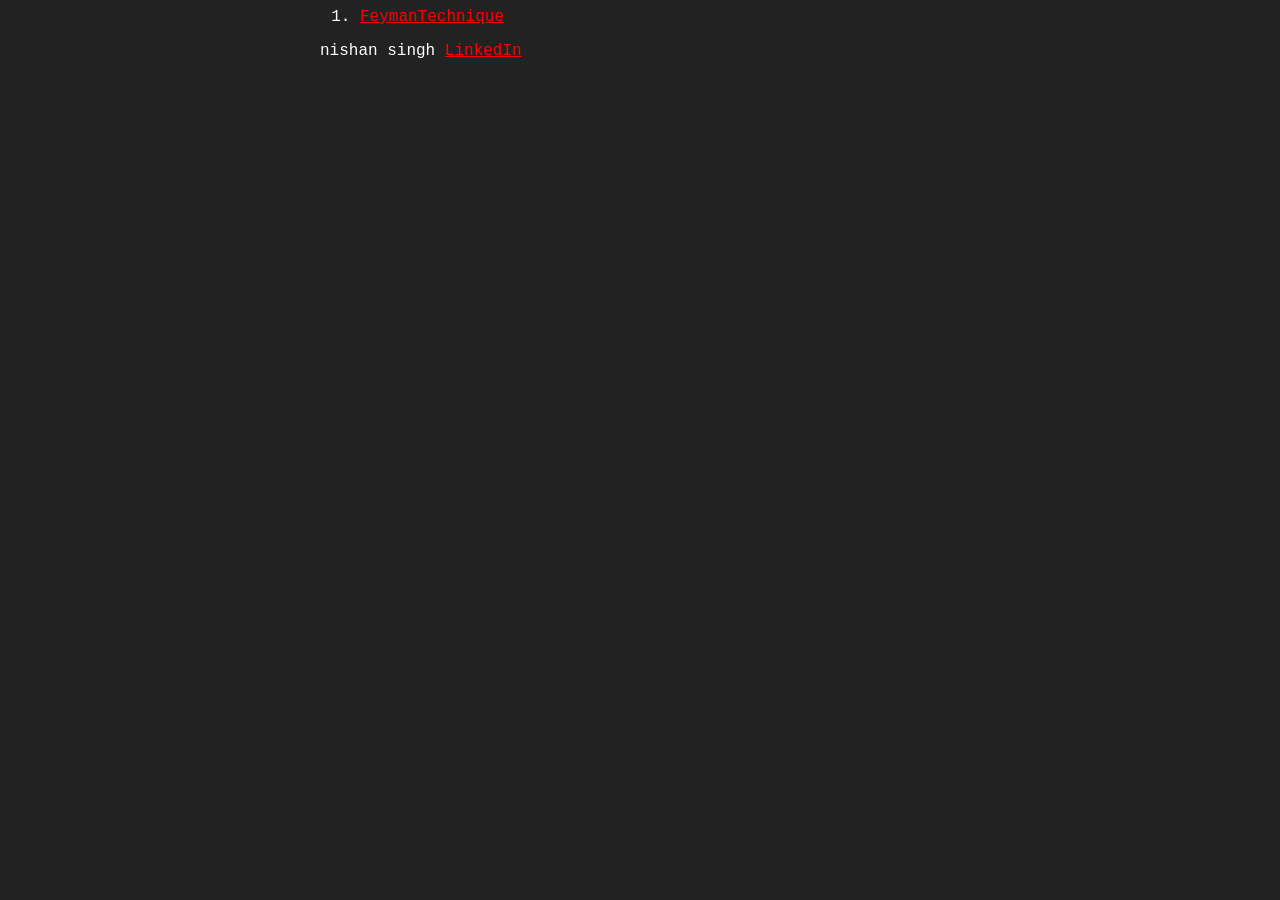
<file: index.html>
<html lang="en">
<head>
    <meta charset="UTF-8">
    <meta name="viewport" content="width=device-width, initial-scale=1.0">
    <title>Nishan Singh</title>
    <link rel="stylesheet" href="index.css">
</head>
<body>
    <section>
        <ol>
            <li><a href="./pages/FeymanTechnique.html">FeymanTechnique</a></li>
        </ol>
    </section>
    <nav>
        nishan singh
        <a href="https://www.linkedin.com/in/sidhunishan786/">LinkedIn</a>
    </nav>
    
</body>
</html>
</file>
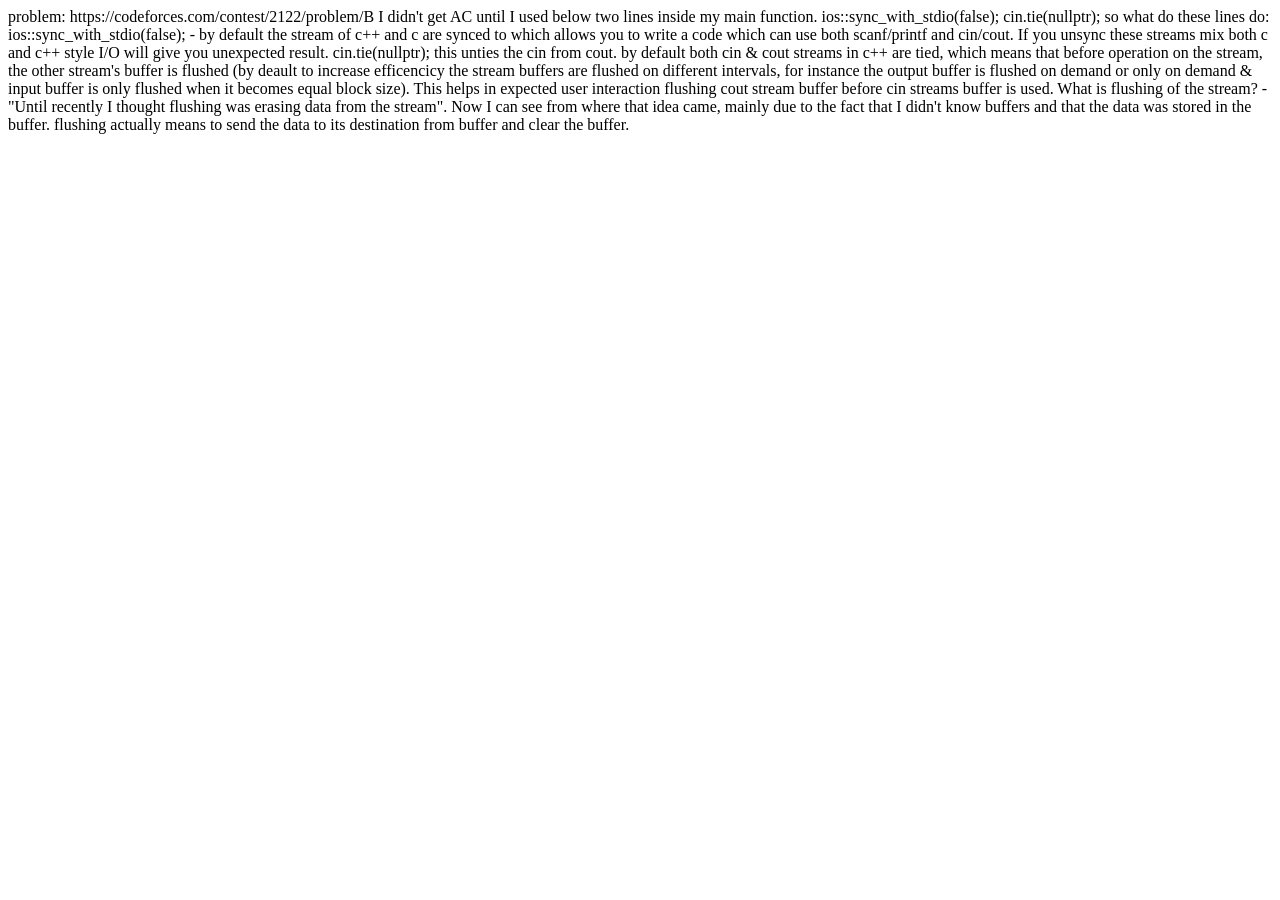
<file: pages/2122-B-Pile-Shuffling.html>
<html lang="en">
<head>
    <meta charset="UTF-8">
    <meta name="viewport" content="width=device-width, initial-scale=1.0">
    <title>2122-B-Pile-Shuffling</title>
</head>
<body>

    problem: https://codeforces.com/contest/2122/problem/B

    I didn't get AC until I used below two lines inside my main function.

    ios::sync_with_stdio(false);
    cin.tie(nullptr);

    so what do these lines do:
    ios::sync_with_stdio(false); - by default the stream of c++ and c are synced to which allows you to write a code which can use both 
    scanf/printf and cin/cout. If you unsync these streams mix both c and c++ style I/O will give you unexpected result.

    cin.tie(nullptr); this unties the cin from cout. by default both cin & cout streams in c++ are tied, which means that before operation 
    on the stream, the other stream's buffer is flushed (by deault to increase efficencicy the stream buffers are flushed on different intervals,
    for instance the output buffer is flushed on demand or only on demand & input buffer is only flushed when it becomes equal block size).

    This helps in expected user interaction flushing cout stream buffer before cin streams buffer is used.

    What is flushing of the stream? - "Until recently I thought flushing was erasing data from the stream". Now I can see from where 
    that idea came, mainly due to the fact that I didn't know buffers and that the data was stored in the buffer.
    flushing actually means to send the data to its destination from buffer and clear the buffer.

</body>
</html>
</file>
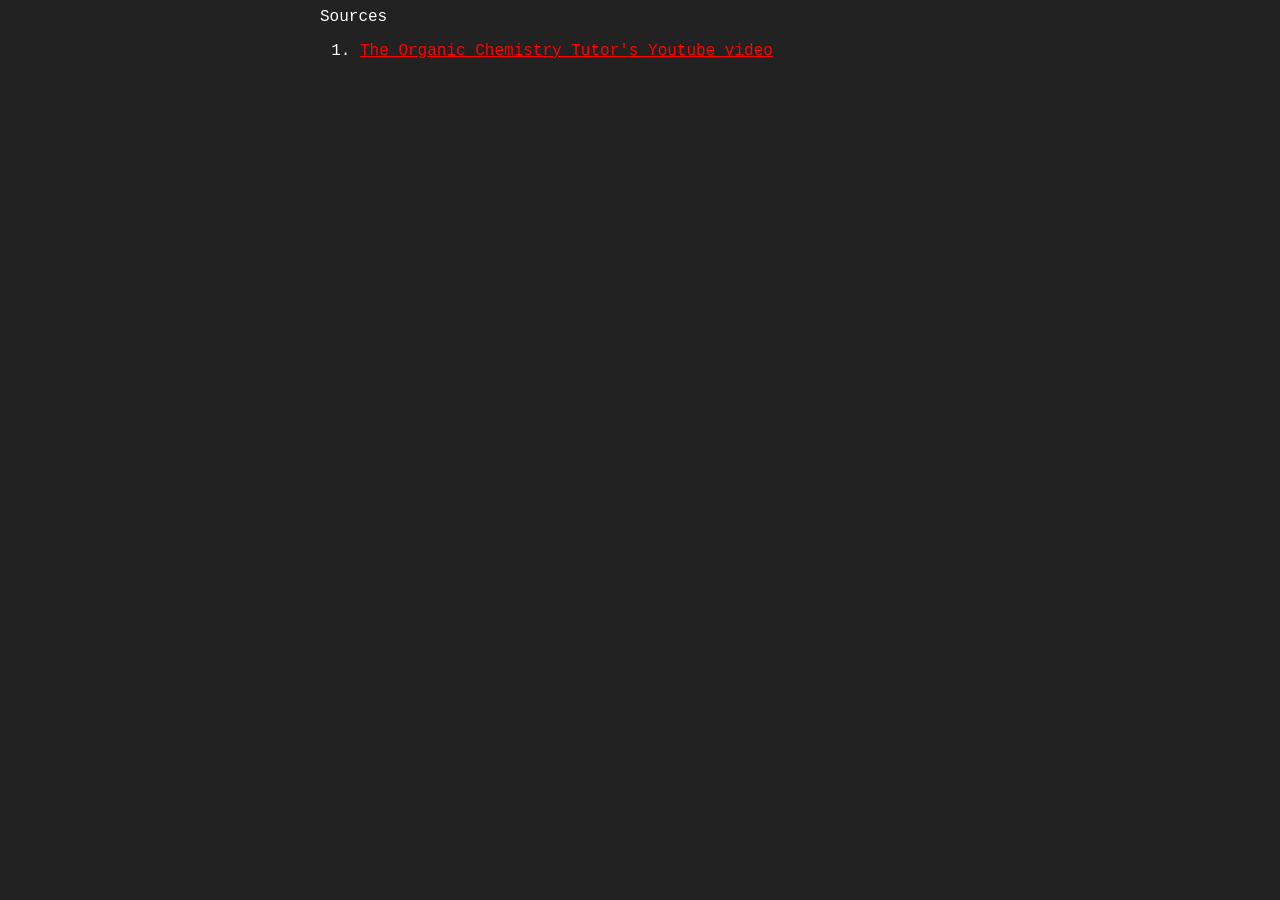
<file: pages/FeymanTechnique.html>
<html lang="en">
<head>
    <meta charset="UTF-8">
    <meta name="viewport" content="width=device-width, initial-scale=1.0">
    <title>Feyman's Learning Technique</title>
    <link rel="stylesheet" href="../index.css">
</head>
<body>
    <div class="srcs">
        Sources
        <ol>
            <li> <a href="https://www.youtube.com/watch?v=JmhfOjuAaew"> The Organic Chemistry Tutor's Youtube video</a></li>
            
        </ol>
    </div>
</body>
</html>
</file>
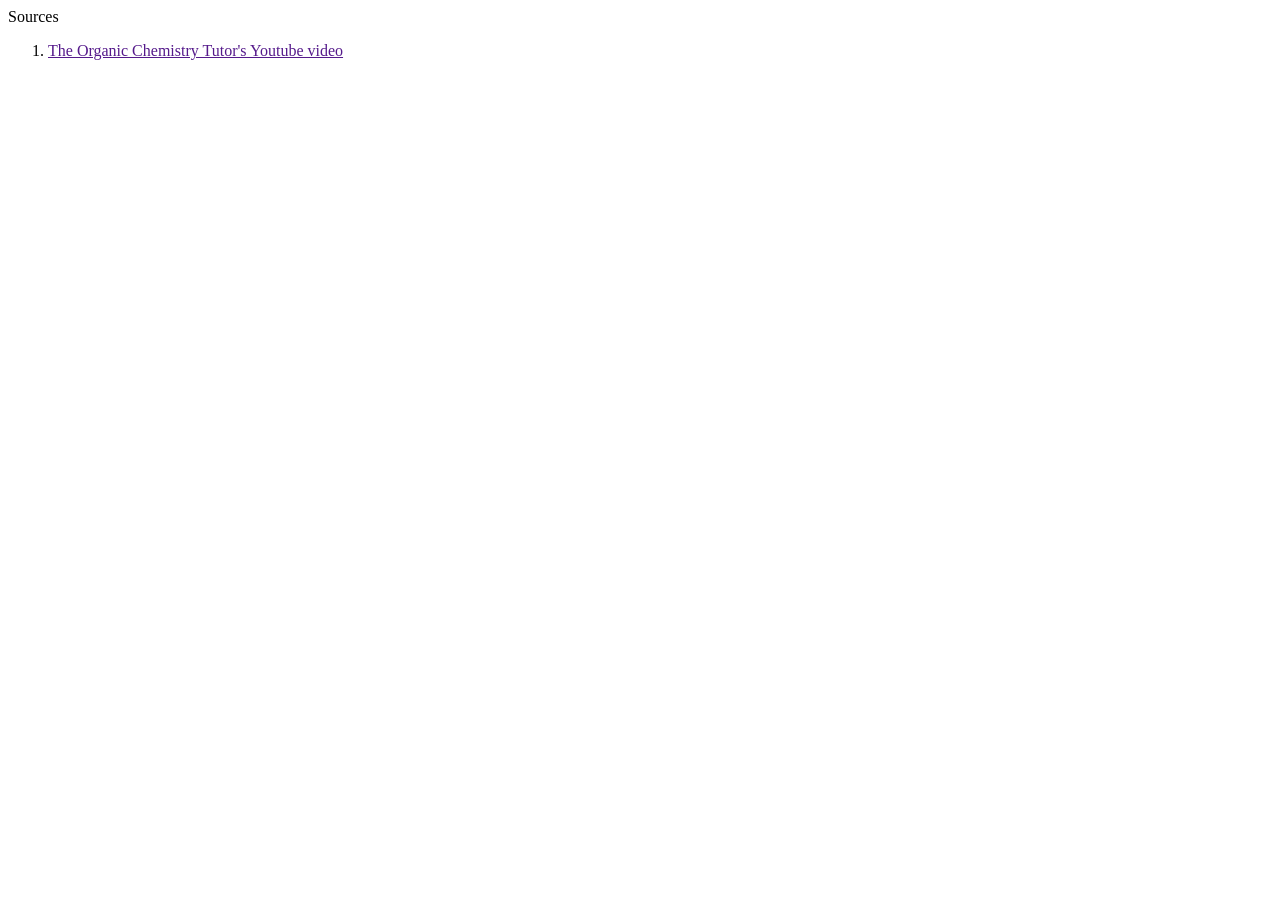
<file: pages/FPT.html>
<html lang="en">
<head>
    <meta charset="UTF-8">
    <meta name="viewport" content="width=device-width, initial-scale=1.0">
    <title>First Principle Thinking</title>
</head>
<body>
    <div class="srcs">
        Sources
        <ol>
            <li> <a href=""> The Organic Chemistry Tutor's Youtube video</a></li>
            
        </ol>
    </div>
</body>
</html>
</file>
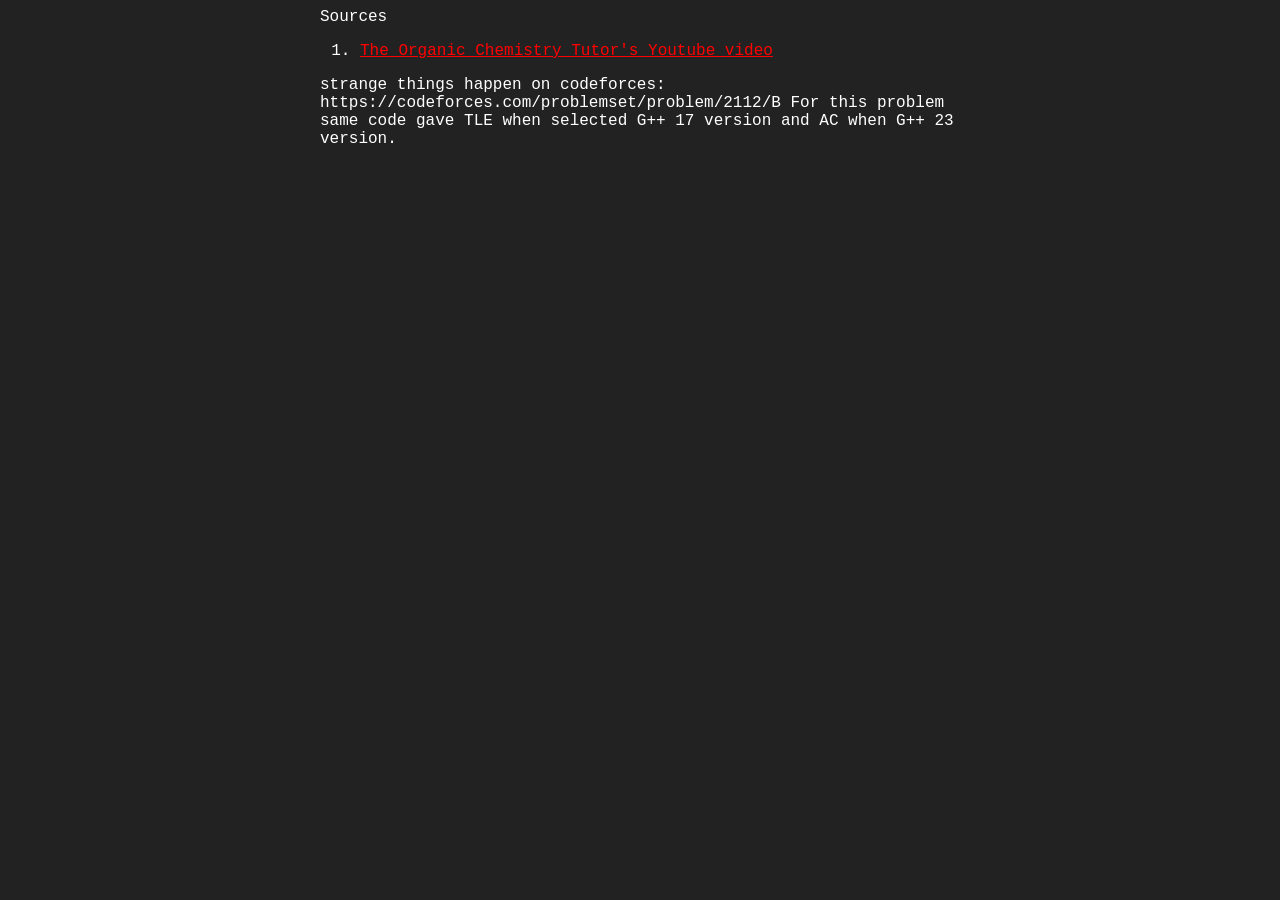
<file: pages/strange-things-on-codeforces.html>
<html lang="en">
<head>
    <meta charset="UTF-8">
    <meta name="viewport" content="width=device-width, initial-scale=1.0">
    <title>Feyman's Learning Technique</title>
    <link rel="stylesheet" href="../index.css">
</head>
<body>
    <div class="srcs">
        Sources
        <ol>
            <li> <a href="https://www.youtube.com/watch?v=JmhfOjuAaew"> The Organic Chemistry Tutor's Youtube video</a></li>
            
        </ol>
    </div>


    <div class="content">
        strange things happen on codeforces: https://codeforces.com/problemset/problem/2112/B
        For this problem same code gave TLE when selected G++ 17 version and AC when G++ 23 version. 

    </div>


</body>
</html>
</file>
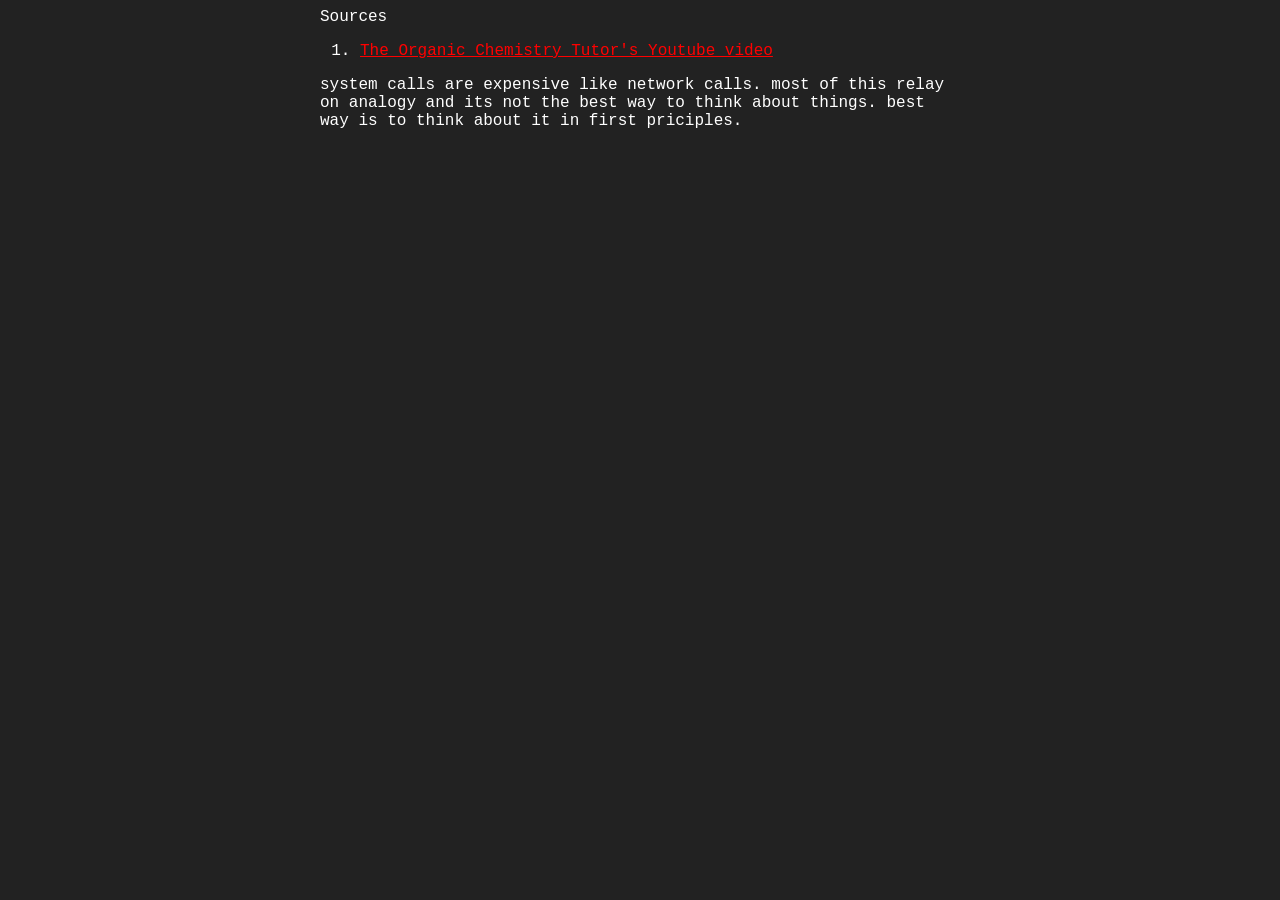
<file: pages/worldInsideYou.html>
<html lang="en">
<head>
    <meta charset="UTF-8">
    <meta name="viewport" content="width=device-width, initial-scale=1.0">
    <title>Feyman's Learning Technique</title>
    <link rel="stylesheet" href="../index.css">
</head>
<body>
    <div class="srcs">
        Sources
        <ol>
            <li> <a href="https://www.youtube.com/watch?v=JmhfOjuAaew"> The Organic Chemistry Tutor's Youtube video</a></li>
            
        </ol>

        system calls are expensive like network calls.



        most of this relay on analogy and its not the best way to think about things.
        best way is to think about it in first priciples.
        
    </div>
</body>
</html>
</file>
<file: index.css>
a {
    color: red;
    

}
body {
    background-color: #222;
    font-family: 'Courier New', Courier, monospace;
    color: white;
    margin-left: 25%;
    margin-right: 25%;
    
}
</file>
